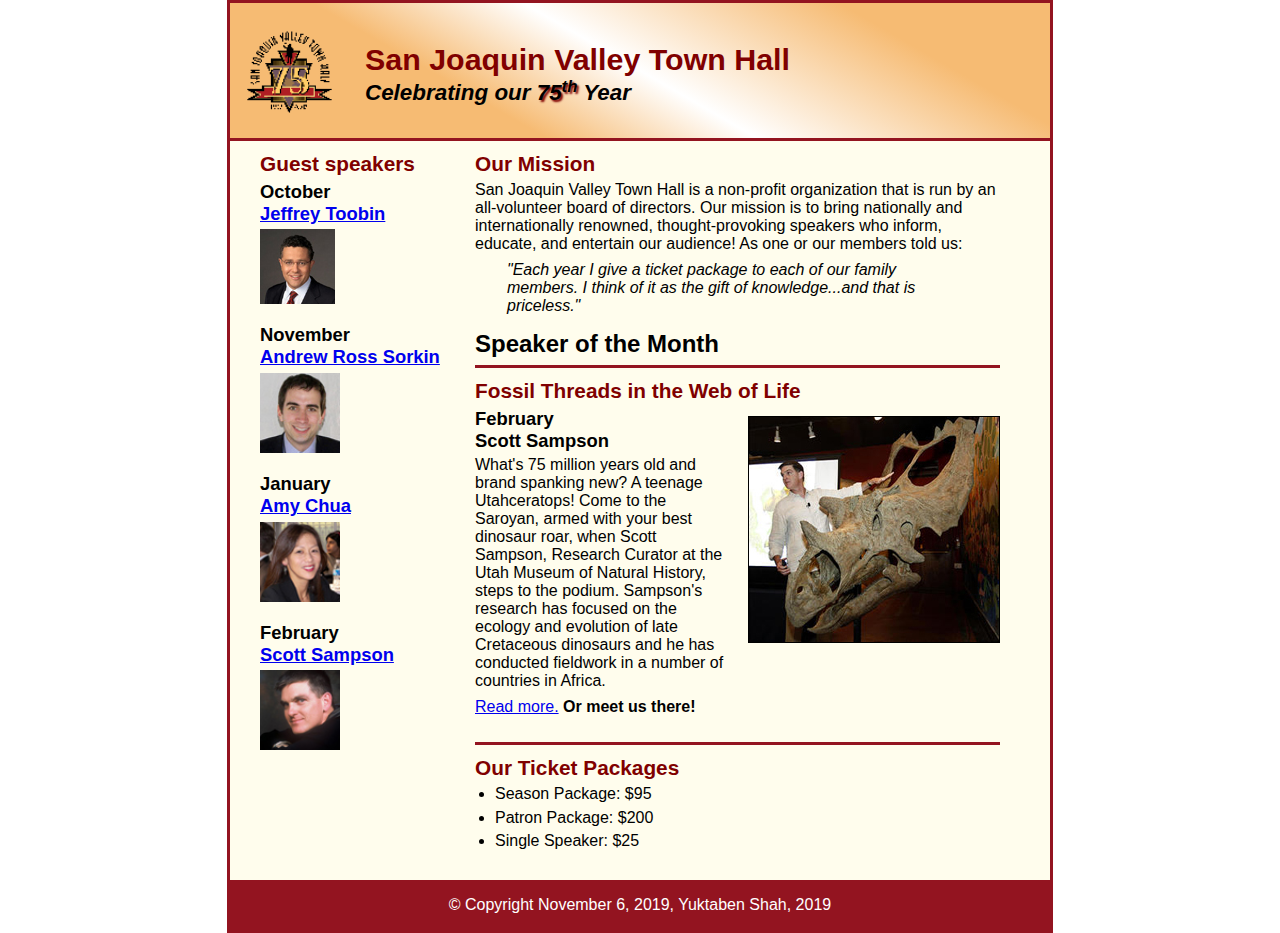
<file: index.html>
<!DOCTYPE html>
<html lang="en">

<head>
    <meta charset="utf-8">
    <title>San Joaquin Valley Town Hall</title>
    <link rel="shortcut icon" href="images/favicon.ico">
    <link rel="stylesheet" href="styles/normalize.css">
    <link rel="stylesheet" href="styles/main.css">

</head>

<body>
<header>
    <img src="images/town_hall_logo.gif" alt="Town Hall Logo" height="90">
    <h1>San Joaquin Valley Town Hall</h1>
    <h3>Celebrating our <span class = "shadow">75<sup>th</sup></span> Year</h3>
</header>
<main>
    <section>
        <h2>Our Mission</h2>
        <p>San Joaquin Valley Town Hall is a non-profit organization that is run by an all-volunteer board of directors. Our mission is to bring nationally and internationally renowned, thought-provoking speakers who inform, educate, and entertain our audience! As one or our members told us:

        <blockquote>"Each year I give a ticket package to each of our family members. I think of it as the gift of knowledge...and that is priceless."</blockquote>
        </p>
        <h1>Speaker of the Month</h1>
        <article>
            <h2>Fossil Threads in the Web of Life</h2>
            <img src="images/sampson_dinosaur.jpg" alt="Pic sampson"/>
            <h3>February<br>Scott Sampson</h3>
            <p>What's 75 million years old and brand spanking new? A teenage Utahceratops!
                Come to the Saroyan, armed with your best dinosaur roar, when Scott Sampson,
                Research Curator at the Utah Museum of Natural History, steps to the podium.
                Sampson's research has focused on the ecology and evolution of late Cretaceous
                dinosaurs and he has conducted fieldwork in a number of countries in Africa.</p>
            <p><a href="speakers/sampson.html">Read more.</a><b> Or meet us there!</b></P><br>
        </article>

        <h2>Our Ticket Packages</h2>
        <ul>
            <li>Season Package: $95</li>
            <li>Patron Package: $200</li>
            <li>Single Speaker: $25</li>
        </ul>
    </section>
    <aside>
    <h2>Guest speakers</h2>

    <h3>October<br><a href="speakers/c06x_toobin.html">Jeffrey Toobin</a></h3>
    <blockquote></blockquote>
    <img style="height: 75px" src="images/toobin75.jpg" alt="Pic Toobin" height="80"/>

    <h3>November<br><a href="speakers/c03x_sorkin.html">Andrew Ross Sorkin</a></h3>
    <blockquote></blockquote>
    <img src="images/sorkin75.jpg" alt="Pic Sorkin" height="80"/>

    <h3>January<br><a href="speakers/chua.html">Amy Chua</a></h3>
    <blockquote></blockquote>
    <img src="images/chua75.jpg" alt="Pic Chua" height="80"/>

    <h3>February<br><a href="speakers/sampson.html">Scott Sampson</a></h3>
    <blockquote></blockquote>
    <img src="images/sampson75.jpg" alt="Pic sampson" height="80"/>

    </ul>
    </aside>
</main>
<footer>
    <p>&copy; Copyright November 6, 2019, Yuktaben Shah, 2019</p>
</footer>
</body>
</html>
</file>
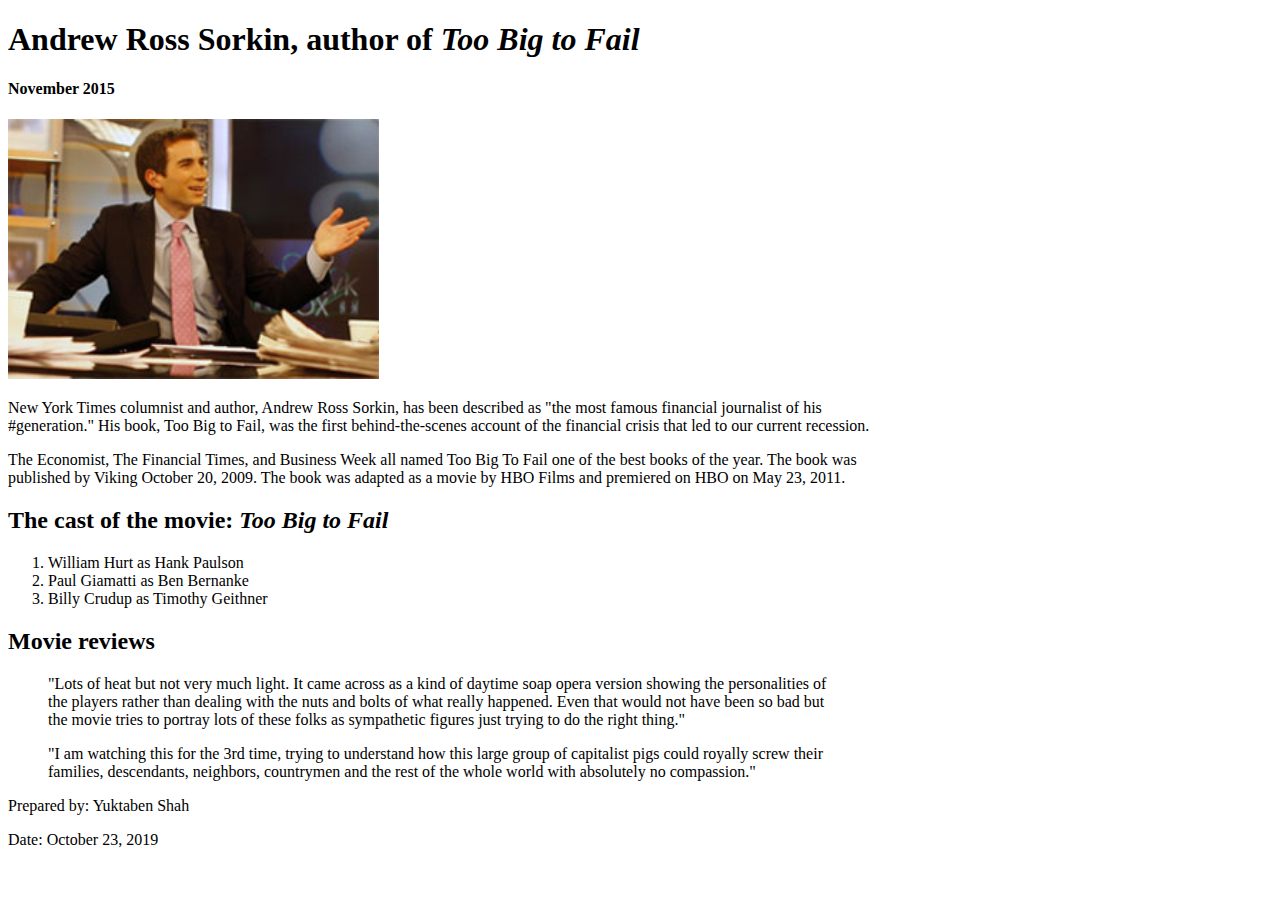
<file: speakers/c03x_sorkin.html>
<!DOCTYPE html>
<html lang="en">

<head>
	<meta charset="utf-8">
	<title>San Joaquin Valley Town Hall</title>
	<link rel="shortcut icon" href="../images/favicon.ico">
</head>
<body>
<main>
<h1>Andrew Ross Sorkin, author of <i>Too Big to Fail</i></h1>
	<h4>November 2015</h4>
	<img src="../images/sorkin_desk260.jpg" alt="Sorkin desk photo" height="260px"/>

	
	<p>New York Times columnist and author, Andrew Ross Sorkin, has been described as "the most famous financial journalist of his<br>
	#generation." His book, Too Big to Fail, was the first behind-the-scenes account of the financial crisis that led to our current recession.</pr>

	<p>The Economist, The Financial Times, and Business Week all named Too Big To Fail one of the best books of the year. The book was<br>
	published by Viking October 20, 2009. The book was adapted as a movie by HBO Films and premiered on HBO on May 23, 2011.</p>
			
<h2>The cast of the movie: <i>Too Big to Fail</i></h2>
	<ol>
		<li>William Hurt as Hank Paulson</li>
		<li>Paul Giamatti as Ben Bernanke</li>
		<li>Billy Crudup as Timothy Geithner</li>
	</ol>

	<h2>Movie reviews</h2>
	
	<ul>"Lots of heat but not very much light. It came across as a kind of daytime soap opera version showing the personalities of<br>
	the players rather than dealing with the nuts and bolts of what really happened. Even that would not have been so bad but<br>
	the movie tries to portray lots of these folks as sympathetic figures just trying to do the right thing."</ul>
	
	<ul>"I am watching this for the 3rd time, trying to understand how this large group of capitalist pigs could royally screw their<br>
	families, descendants, neighbors, countrymen and the rest of the whole world with absolutely no compassion."<br></ul>
	<blockquote></blockquote>
<footer>
	Prepared by: Yuktaben Shah<br>
	<blockquote></blockquote>
	Date: October 23, 2019
</footer>
</main>
</body>
</html>
</file>
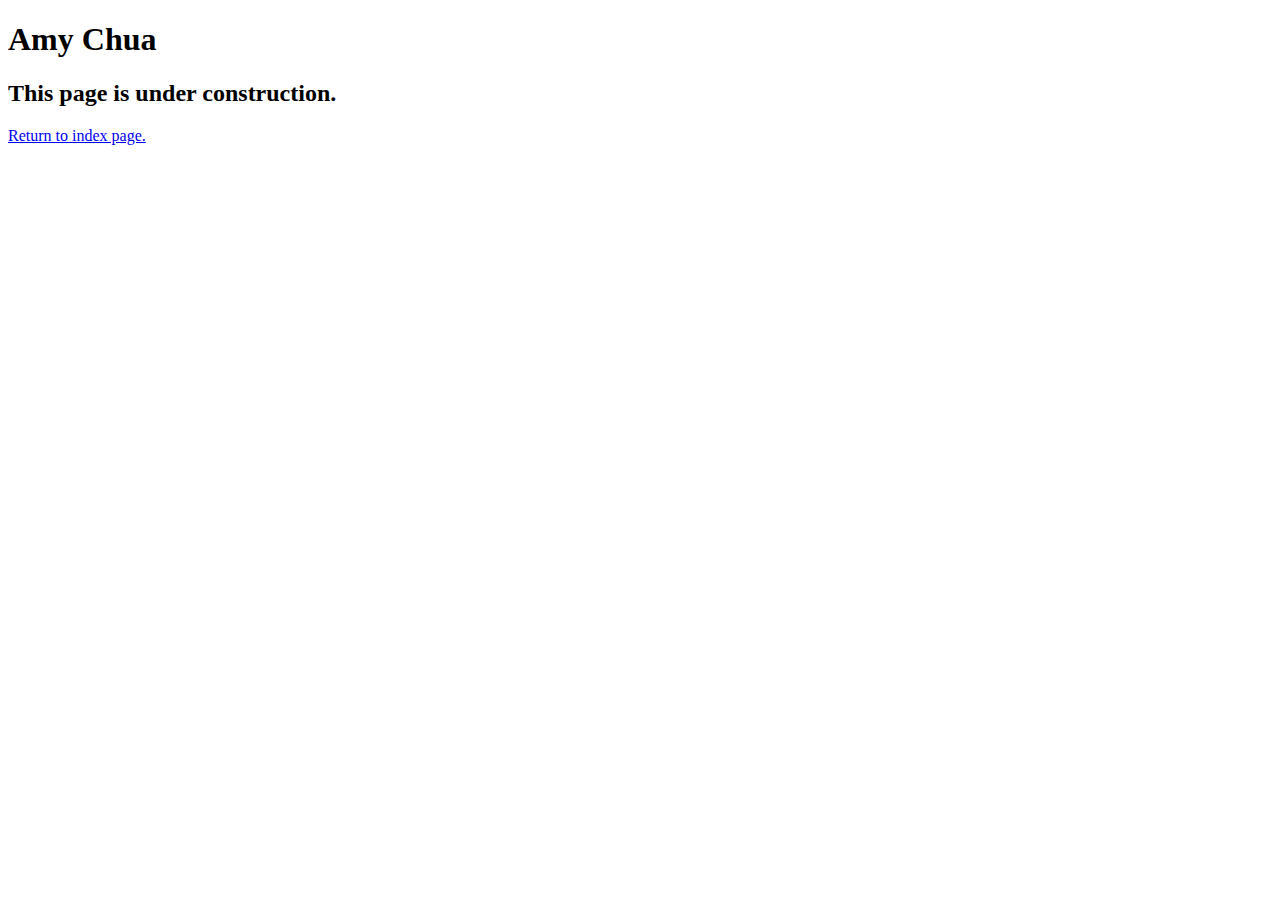
<file: speakers/chua.html>
<!DOCTYPE html>
<html lang="en">

<head>
	<meta charset="utf-8">
	<title>San Joaquin Valley Town Hall</title>
	<link rel="shortcut icon" href="images/favicon.ico">
</head>

<body>
	<main>
		<h1>Amy Chua</h1>
		<h2>This page is under construction.</h2>
		<p><a href=" ../index.html">Return to index page.</a></p>
	</main>
</body>

</html>
</file>
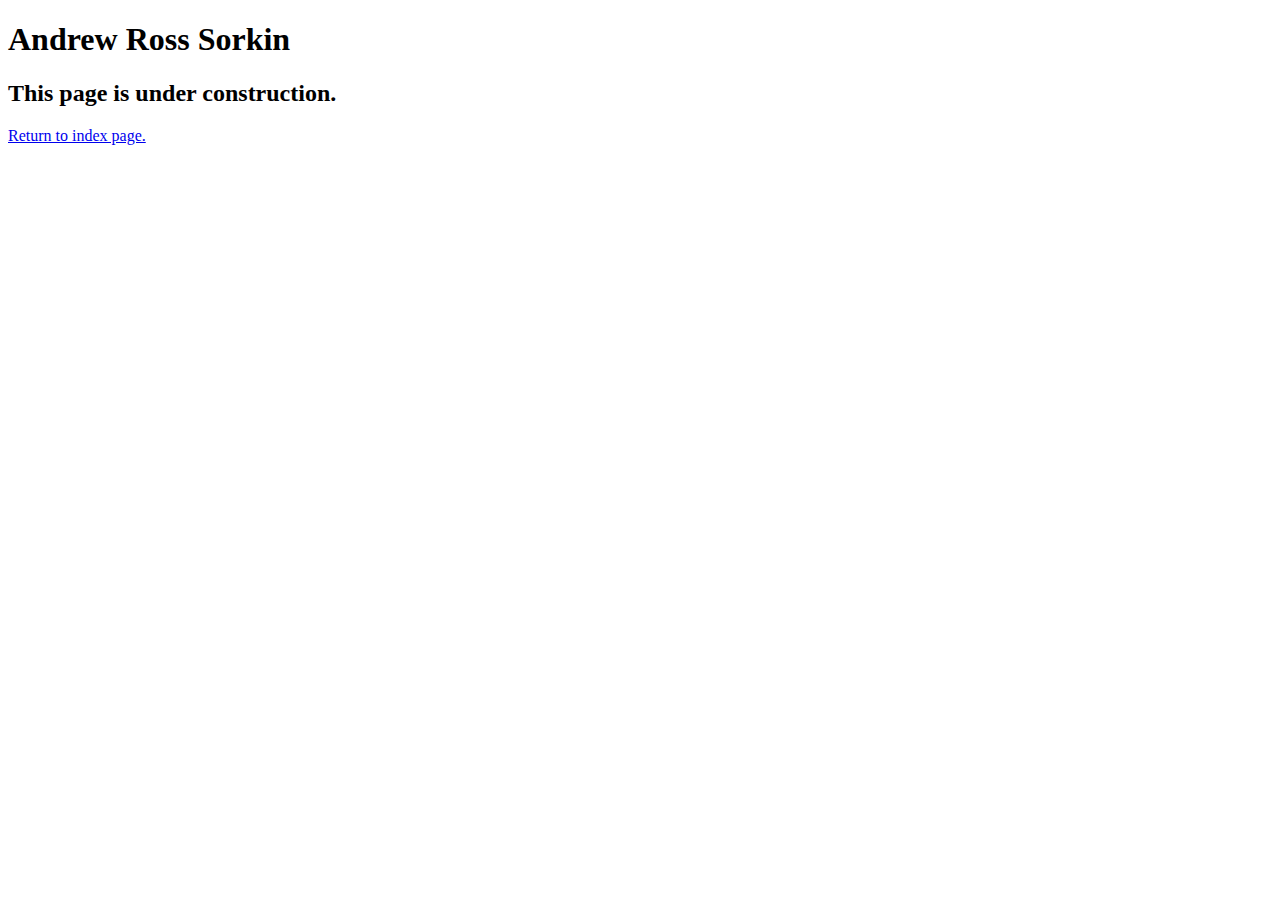
<file: speakers/sorkin.html>
<!DOCTYPE html>
<html lang="en">

<head>
	<meta charset="utf-8">
	<title>San Joaquin Valley Town Hall</title>
	<link rel="shortcut icon" href="images/favicon.ico">
</head>

<body>
	<main>
		<h1>Andrew Ross Sorkin</h1>
		<h2>This page is under construction.</h2>
		<p><a href=" ../index.html">Return to index page.</a></p>
	</main>
</body>

</html>
</file>
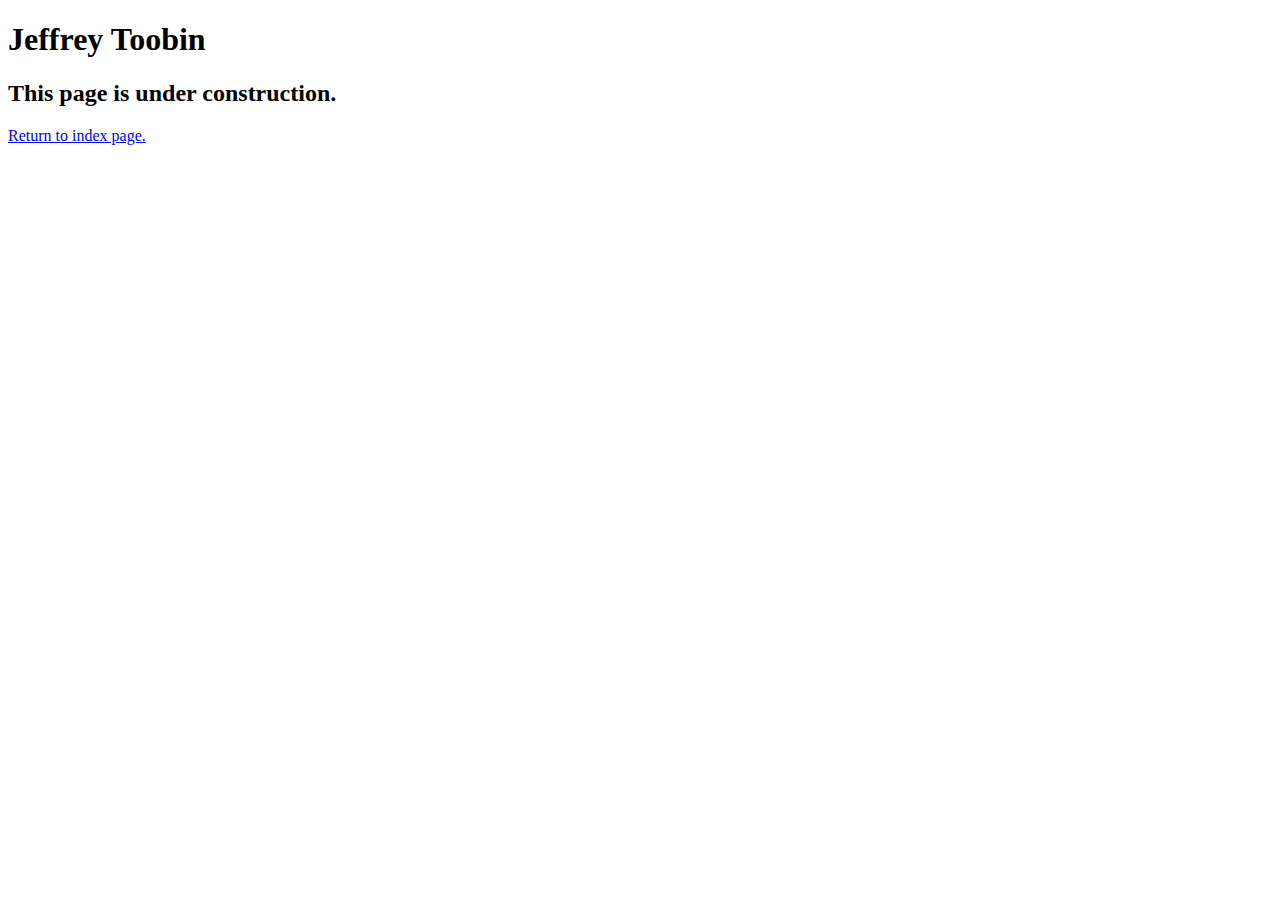
<file: speakers/toobin.html>
<!DOCTYPE html>
<html lang="en">

<head>
	<meta charset="utf-8">
	<title>San Joaquin Valley Town Hall</title>
	<link rel="shortcut icon" href="images/favicon.ico">
</head>

<body>
    <main>
	    <h1>Jeffrey Toobin</h1>
	    <h2>This page is under construction.</h2>
		<p><a href=" ../index.html">Return to index page.</a></p>
    </main>
</body>

</html>
</file>
<file: styles/main.css>
/* the styles for the elements */
* {
    margin: 0;
    padding: 0;
}
html {
    background-color: white;
}
body {
    font-family: Arial, Helvetica, sans-serif;
    font-size: 100%;
    width: 820px;
    margin: 0 auto;
    border: 3px solid #931420;
    background-color: #fffded;
}

a:hover, a:focus {
    font-style: italic;
}

/* the styles for the header */
header {
    border-bottom: 3px solid #931420;
    padding: 1.5em 0 2em 0;
    background-image: linear-gradient(30deg, #f6bb73 0%, #f6bb73 30%, white 50%, #f6bb73 80%, #f6bb73 100%);
}

header h2 {
    font-size: 180%;
    color: #800000;
}
header h3 {
    font-size:  140%;
    font-style: italic;
}

header h1{
    color: #800000;
    font-size: 190%;
    margin: 0;
    padding-top: .5em;
    padding-bottom: .10em;
    margin: 0;
}

header img {
    float: left;
    padding-left: 15px;
    padding-right: 30px;
}

.shadow {
    text-shadow: 2px 2px 2px #800000;
}

/* the styles for the section */
section {
    width: 525px;
    float: right;
    padding: 0 20px 20px 20px;
}

section h1 {
    color: #000000;
    font-size: 150%;
    padding-top: .5em;
    margin: 0;
}
section p {
    padding-bottom: .5em;
}

/* the styles for the aside */
aside {
    width: 195px;
    float: right;
}
aside h2 {
    color: #000000;
    padding: .6em 0 .25em 0;
}

aside h2 {
    font-size: 130%;
}

aside h3 {
    font-size: 105%;
    padding-bottom: .25em;
}
aside img {
    padding-bottom: 1em;
}
/* the styles for the article */
article {
    border-bottom: 3px solid #931420;
}
article img {
    float: right;
    margin: .5em 0 1em 1em;
    border: 1px solid black;
}
article h2 {
    font-size: 115%;
    padding: 0 0 .25em 0;
}

/* the styles for the main */
main {
    float: none;
    padding-left: 30px;
    padding-right: 30px;
    clear: left;
}
main h1{
    font-size: 150%;
    border-bottom: 3px solid #931420;
    padding-top: .3em;
    padding-bottom: .3em;
}
main h2{
    font-size: 130%;
    color: #800000;
    padding-top: .5em;
    padding-bottom: .25em;
}
main h3{
    font-size: 115%;
    padding-bottom: .25em;
}

main p{
    padding-bottom: .5em;
}
main blockquote{
    font-style: italic;
    padding-left: 2em;
    padding-right: 2em;

}
main ul{
    padding-left: 1.25em;
    padding-bottom: .25em;
}
main li{
    padding-bottom: .35em;
}

/* the styles for the footer */
footer {
    background-color: #931420;
    clear: both;
}

footer p{
    text-align: center;
    color: white;
    padding: 1em 0;
}
</file>
